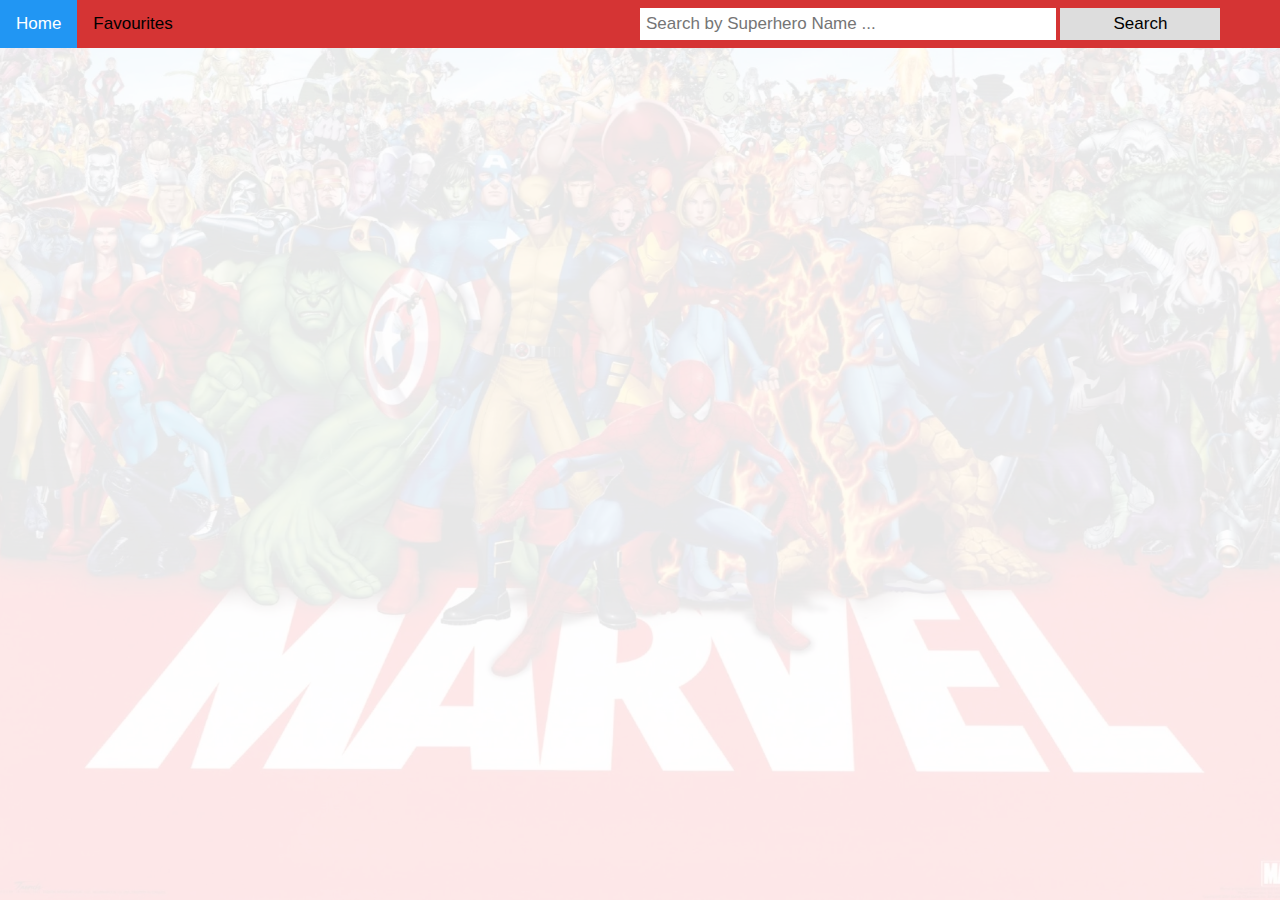
<file: index.html>
<!DOCTYPE html>
<html>
<!-- Head -->
<head>
	<title>Planet Superhero</title>
	<link rel="stylesheet" type="text/css" href="css/styles.css">
</head>
<!-- Head End -->

<!-- Body -->
<body>

<div class="topnav">
	<a id="home-link" class="active" href="./index.html">Home</a>
	<a id="fav-link" href="./favourites.html">Favourites</a>
	<div class="search-container">
		<form>
			<input id="search-bar" type="text" placeholder="Search by Superhero Name ...">
			<button id="search-superhero-btn" type="submit">Search</button>
		</form>
	</div>
</div>

<div id="superhero-list-container">
	<div id="superhero-list">

	</div>
</div>

<script type="text/javascript" src="js/index.js"></script>

</body>
<!-- Body End -->
</html>
</file>
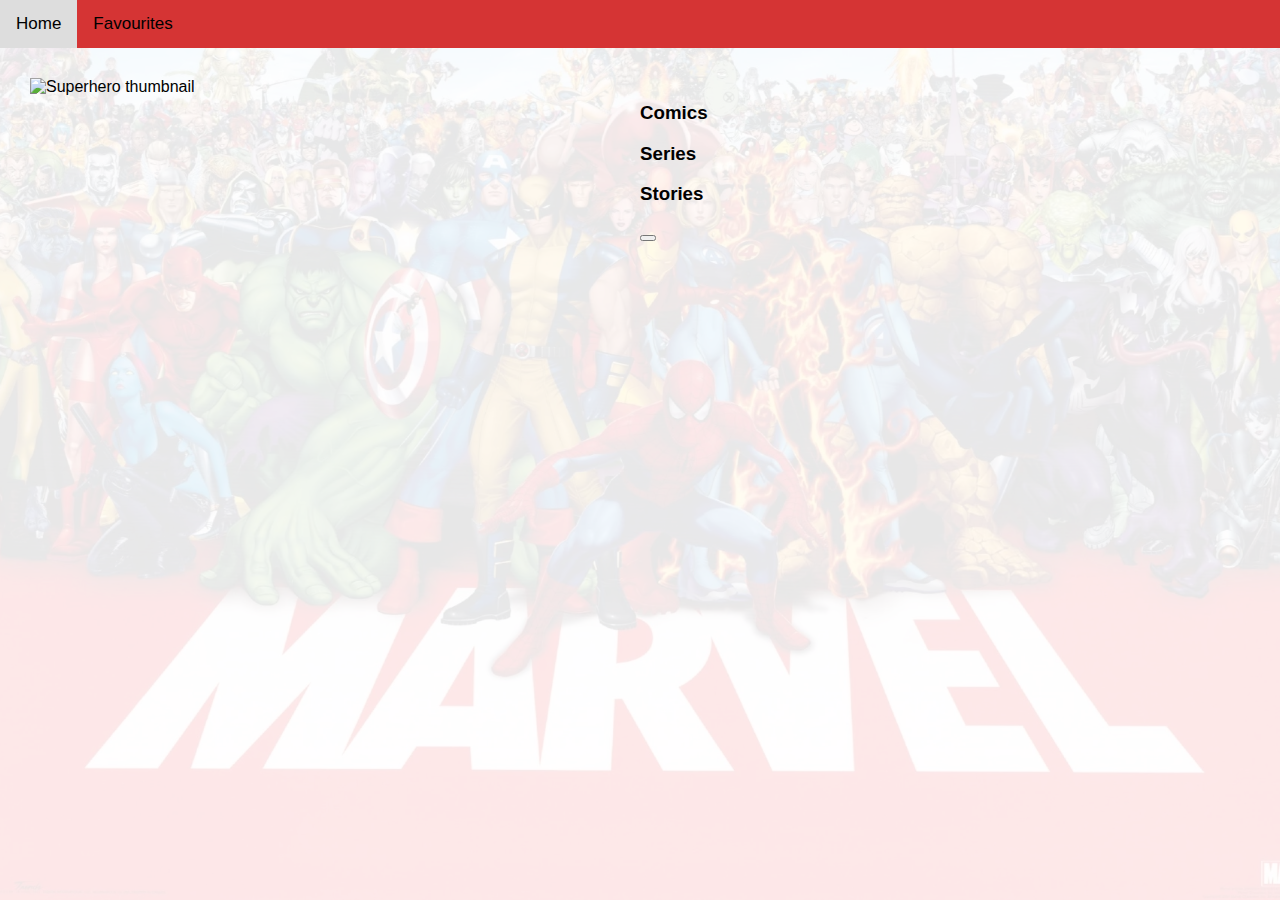
<file: details.html>
<!DOCTYPE html>
<html>
<!-- Head -->
<head>
	<title>Planet Superhero</title>
	<link rel="stylesheet" type="text/css" href="css/styles.css">
</head>
<!-- Head End -->

<!-- Body -->
<body>

<div class="topnav">
	<a id="home-link" href="./index.html">Home</a>
	<a id="fav-link" href="./favourites.html">Favourites</a>
</div>

<div id="superhero-details-container">
	<img id="superhero-image" alt="Superhero thumbnail">
	<div id="superhero-detail">
		<p id='superhero-name'></p>
		<p id='superhero-description'></p>
		<h3>Comics</h3>
		<p id='superhero-comics'></p>
		<h3>Series</h3>
		<p id='superhero-series'></p>
		<h3>Stories</h3>
		<p id='superhero-stories'></p>
		<p hidden id='super-hero-data'></p>
		<button id='add-to-fav-btn'></button>
	</div>
</div>

<script type="text/javascript" src="js/index.js"></script>
<script type="text/javascript" src="js/details.js"></script>

</body>
<!-- Body End -->
</html>
</file>
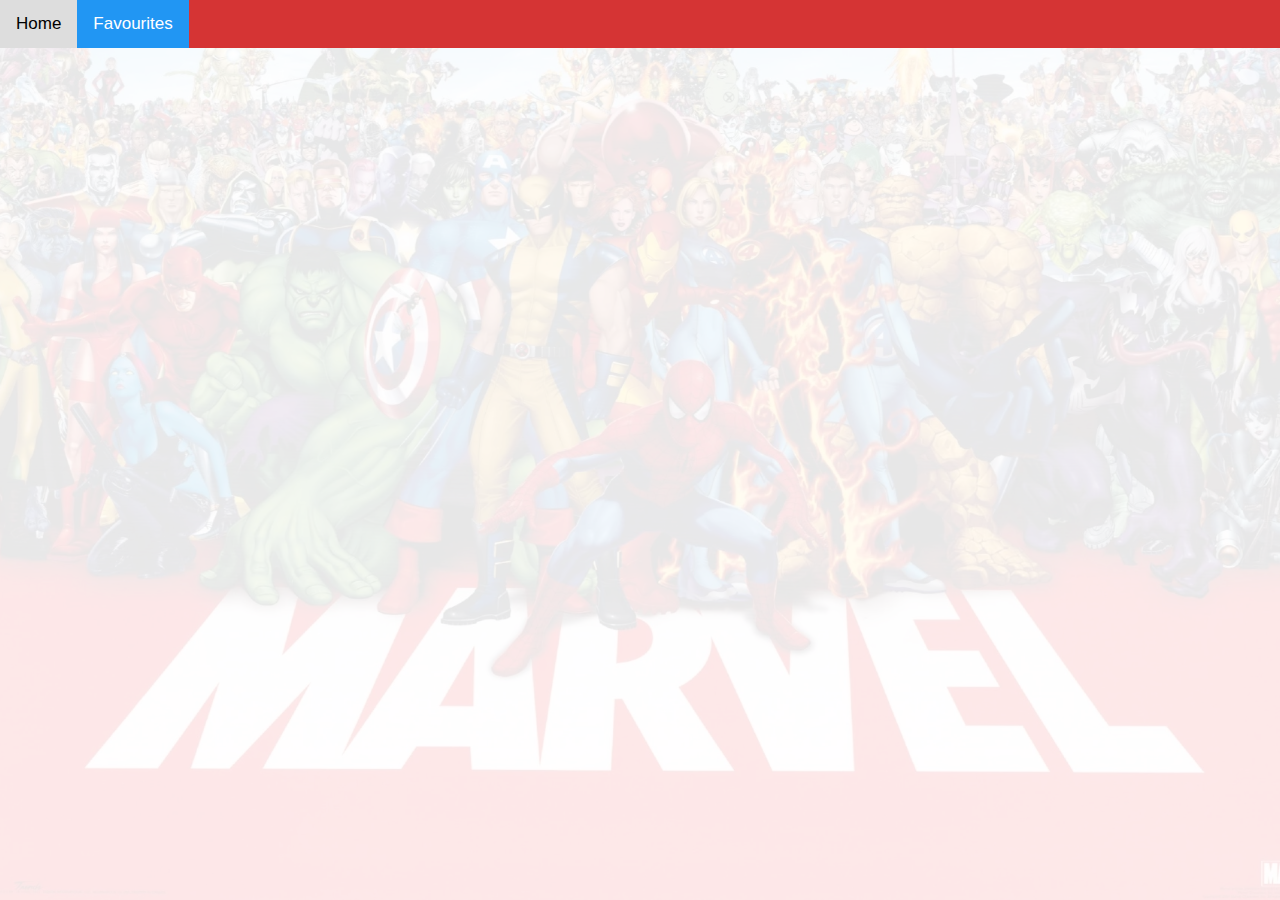
<file: favourites.html>
<!DOCTYPE html>
<html>
<!-- Head -->
<head>
	<title>Planet Superhero</title>
	<link rel="stylesheet" type="text/css" href="css/styles.css">
</head>
<!-- Head End -->

<!-- Body -->
<body>

<div class="topnav">
	<a id="home-link" href="./index.html">Home</a>
	<a id="fav-link" class="active" href="./favourites.html">Favourites</a>
</div>

<div id="superhero-list-container">
	<ul id="superhero-list">
		
	</ul>
</div>

<script type="text/javascript" src="js/index.js"></script>
<script type="text/javascript" src="js/favourites.js"></script>

</body>
<!-- Body End -->
</html>
</file>
<file: css/styles.css>
* {box-sizing: border-box;}

html { 
  background: url(../img/marvel-characters.webp) no-repeat center center fixed; 
  background-color: rgba(255,255,255,0.9);
    background-blend-mode: lighten;
  -webkit-background-size: cover;
  -moz-background-size: cover;
  -o-background-size: cover;
  background-size: cover;
}

body {
  margin: 0;
  font-family: Arial, Helvetica, sans-serif;
}

.topnav {
  overflow: hidden;
  background-color: #d53434;
}

.topnav a {
  float: left;
  display: block;
  color: black;
  text-align: center;
  padding: 14px 16px;
  text-decoration: none;
  font-size: 17px;
}

.topnav a:hover {
  background-color: #ddd;
  color: black;
}

.topnav a.active {
  background-color: #2196F3;
  color: white;
}

.topnav .search-container {
  float: right;
  width: 50%;
}

.topnav input[type=text] {
  padding: 6px;
  margin-top: 8px;
  font-size: 17px;
  border: none;
  width: 65%;
}

.topnav .search-container button {
  padding: 6px 10px;
  margin-top: 8px;
  margin-right: 16px;
  background: #ddd;
  font-size: 17px;
  border: none;
  cursor: pointer;
  width: 25%;
}

.topnav .search-container button:hover {
  background: #ccc;
}

#superhero-list-container {
  padding: 16px;
}

#superhero-list-container ul {
  padding: 0px;
  margin: 0px;
}

.superhero-item {
    padding: 20px;
    border-bottom: 1px dashed;
    height: 140px;
}

.superhero-item #superhero-image {
  float: left;
  margin-right: 20px;
  cursor: pointer;
}

.superhero-item #superhero-detail {
  height: 120px;
  margin-top: -5px;
}

.superhero-item #superhero-detail p {
  margin: 10px 0;
}

.superhero-item #superhero-name {
  font-weight: bold;
}
.superhero-item #superhero-description {
  font-size: 0.9em;
  max-height: 32px;
  overflow: auto;
}

.superhero-item #add-to-fav-btn {
  width: 160px;
}

.superhero-item img {
  height: 100px;
  width: 100px;
  vertical-align: top;
  border-radius: 10px;
}

#superhero-details-container {
      display: flex;
    flex-direction: row;
    align-items: stretch;
    padding: 30px;
}

#superhero-details-container #superhero-name {
  font-size: 1.5em;
  font-weight: bold;
}

#superhero-details-container img {
  width: 50%;
  padding-right: 30px;
}

@media screen and (max-width: 600px) {
  .topnav .search-container {
    float: none;
    width: 100%;
  }
  .topnav a, .topnav input[type=text], .topnav .search-container button {
    float: none;
    display: block;
    text-align: left;
    width: 100%;
    margin: 0;
    padding: 14px;
  }
  .topnav input[type=text] {
    border: 1px solid #ccc;  
  }
}
</file>
